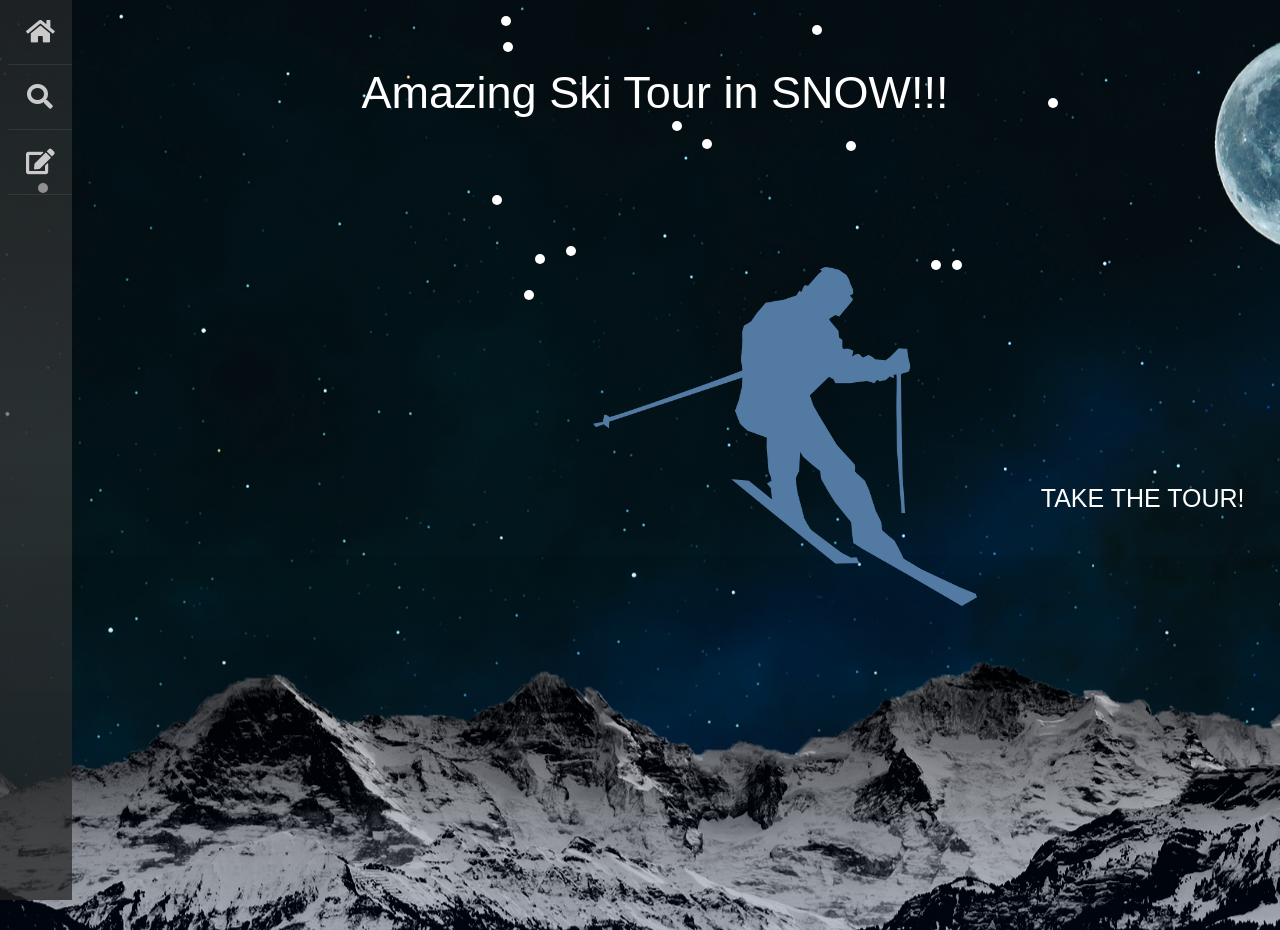
<file: Snow_array-js/index.html>
<!--
    HW1*: IPROVIZE !!!
    1. finish navbar - horizontal + brand
    2. reviews -> carousel -> reviews
    3. apply - packages / form
    --->



<!DOCTYPE html>
<html lang="en">
<head>
    <meta charset="UTF-8">
    <meta name="viewport" content="width=device-width, initial-scale=1.0">
    <title>Winter SCSS and Parallax</title>
    <link rel="stylesheet" href="https://cdnjs.cloudflare.com/ajax/libs/font-awesome/5.15.2/css/all.min.css" />
    <link rel="stylesheet" href="https://cdnjs.cloudflare.com/ajax/libs/OwlCarousel2/2.3.4/assets/owl.theme.default.min.css">
    <link rel="stylesheet" href="https://cdnjs.cloudflare.com/ajax/libs/OwlCarousel2/2.3.4/assets/owl.carousel.min.css">
    <link rel="stylesheet" href="https://cdnjs.cloudflare.com/ajax/libs/twitter-bootstrap/4.6.0/css/bootstrap.min.css">
    <link rel="stylesheet" href="snow.css">
    <link rel="stylesheet" href="parallax.css">
    <link rel="stylesheet" href="style.css">
    <link rel="stylesheet" href="sections.css">
    <link rel="stylesheet" href="flake.css">
</head>

<body>

   
    <div id="nav" class="nav">
        <div class="icon">
            <ul>
                <li>
                    <a title="Home" href="#presentation"><i class="fa fa-home "></i></a>
                </li>
                <li>
                    <a href=""><i class="fa fa-search "></i></a>
                </li>
                <li>
                    <a href=""><i class="fa fa-edit "></i></a>
                </li>
            </ul>
            </div>
            <div class="text">
                <ul>
                    <li>
                        <a title="Home" href="#presentation">White Snow TOUR!!</a>
                    </li>
                    <li>
                        <a href="#reviews" >Who Went?</a>
                    </li>
                    <li>
                        <a href="#apply" >Take the Tour!!!</a>
                    </li>
                </ul>
            </div>
            <div class="info">
                <div class="logo"><p><i class="fas fa-skiing"></i>LOGO</p></div>
                <div class="name">SKI TOUR</div>
            </div>
        </div>
    </div>
    <div class="parallax-container">
    <section id="presentation" class="section">
       <h1>Amazing Ski Tour in SNOW!!!</h1>
       <img src="img/skiing.png" alt="">
        <a href="#apply">TAKE THE TOUR!</a>
    </section>
    <section id="reviews" class="section">
        <h1>reviws</h1>
        <div class="container">
            <div id="slider" class="owl-carousel">
                <div class="content-area">
                    <div class="content">
                        <div class="img-area"><img src="img/avatar.png" alt="avatar"></div>
                        <h2>Someone Else</h2>
                        <p>Lorem ipsum dolor sit amet consectetur, adipisicing elit. Facilis, voluptatem!</p>
                        <p class="socials">
                            <i class="fab fa-facebook-f"></i>
                            <i class="fab fa-twitter"></i>
                            <i class="fab fa-instagram"></i>
                        </p>
                    </div>
                </div>
            </div>
        </div>
        <div class="container-carousel">
            <div id="slider" class="owl-carousel">
                <div class="content-slider">
                    <div class="content">
                        <div class="img-area"><img src="img/avatar.png" alt="avatar"></div>
                        <h2>Someone Else</h2>
                        <p>Lorem ipsum dolor sit amet consectetur, adipisicing elit. Facilis, voluptatem!</p>
                        <p class="socials">
                            <i class="fab fa-facebook-f"></i>
                            <i class="fab fa-twitter"></i>
                            <i class="fab fa-instagram"></i>
                        </p>
                    </div>
                </div>
            </div>
        </div>
        <div class="container-carousel">
            <div id="slider" class="owl-carousel">
                <div class="content-slider">
                    <div class="content">
                        <div class="img-area"><img src="img/avatar.png" alt="avatar"></div>
                        <h2>Someone Else</h2>
                        <p>Lorem ipsum dolor sit amet consectetur, adipisicing elit. Facilis, voluptatem!</p>
                        <p class="social">
                            <i class="fab fa-facebook-f"></i>
                            <i class="fab fa-twitter"></i>
                            <i class="fab fa-instagram"></i>
                        </p>
                    </div>
                <div>
            </div>
        </div>
        <div class="container-carousel">
            <div id="slider" class="owl-carousel">
                <div class="content-slider">
                    <div class="content">
                        <div class="img-area"><img src="img/avatar.png" alt="avatar"></div>
                        <h2>Someone Else</h2>
                        <p>Lorem ipsum dolor sit amet consectetur, adipisicing elit. Facilis, voluptatem!</p>
                        <p class="socials">
                            <i class="fab fa-facebook-f"></i>
                            <i class="fab fa-twitter"></i>
                            <i class="fab fa-instagram"></i>
                        </p>
                    </div>
                </div>
            </div>
        </div>
    </section>
    <section id="apply" class="section">
        <form action="page-thankyou.html" target="_blank">
            <h1>Apply</h1>
            <fieldset>
                <label for="name"><i class="fas fa-key"></i> Rooms</label>
                <input type="number" name="bday" id="number" placeholder="1 room" class="form-control" min="1" max="31" required>
                <label for="name"><i class="fas fa-user"></i> Adults</label>
                <input type="number" name="byear" id="byear" placeholder="2 aduls" class="form-control" min="1" max="31" required>
                <label for="name"><i class="fas fa-user"> </i>Children 1-11 yrs</label>
                <input type="number" name="byear" id="byear" placeholder="0 children" class="form-control" min="1" max="31" required>
            </fieldset>
            <button type="submit">GO</button>
        </form>
    </section>
    <div id="snowContainer" onclick="clickStop()">
        <canvas id="canvas"></canvas>
            </div>
    <!--<div class="flake-layer">
        <div class="flake"></div>
        <div class="flake"></div>
        <div class="flake"></div>
        <div class="flake"></div>
        <div class="flake"></div>
        <div class="flake"></div>
        <div class="flake"></div>
        <div class="flake"></div>
        <div class="flake"></div>
        <div class="flake"></div>
        <div class="flake"></div>
        <div class="flake"></div>
        <div class="flake"></div>
        <div class="flake"></div>
        <div class="flake"></div>
        <div class="flake"></div>
        <div class="flake"></div>
        <div class="flake"></div>
        <div class="flake"></div>
        <div class="flake"></div>
        <div class="flake"></div>
        <div class="flake"></div>
        <div class="flake"></div>
        <div class="flake"></div>
        <div class="flake"></div>
        <div class="flake"></div>
        <div class="flake"></div>
        <div class="flake"></div>
        <div class="flake"></div>
        <div class="flake"></div>
        <div class="flake"></div>
        <div class="flake"></div>
        <div class="flake"></div>
        <div class="flake"></div>
        <div class="flake"></div>
        <div class="flake"></div>
        <div class="flake"></div>
        <div class="flake"></div>
        <div class="flake"></div>
        <div class="flake"></div>
        <div class="flake"></div>
        <div class="flake"></div>
        <div class="flake"></div>
        <div class="flake"></div>
        <div class="flake"></div>
        <div class="flake"></div>
        <div class="flake"></div>
        <div class="flake"></div>
        <div class="flake"></div>
        <div class="flake"></div>
        <div class="flake"></div>
        <div class="flake"></div>
        <div class="flake"></div>
        <div class="flake"></div>
        <div class="flake"></div>
        <div class="flake"></div>
        <div class="flake"></div>
        <div class="flake"></div>
        <div class="flake"></div>
        <div class="flake"></div>
        <div class="flake"></div>
        <div class="flake"></div>
        <div class="flake"></div>
        <div class="flake"></div>
        <div class="flake"></div>
        <div class="flake"></div>
        <div class="flake"></div>
        <div class="flake"></div>
        <div class="flake"></div>
        <div class="flake"></div>
        <div class="flake"></div>
        <div class="flake"></div>
        <div class="flake"></div>
        <div class="flake"></div>
        <div class="flake"></div>
        <div class="flake"></div>
        <div class="flake"></div>
        <div class="flake"></div>
        <div class="flake"></div>
        <div class="flake"></div>
        <div class="flake"></div>
        <div class="flake"></div>
        <div class="flake"></div>
        <div class="flake"></div>
        <div class="flake"></div>
        <div class="flake"></div>
        <div class="flake"></div>
        <div class="flake"></div>
        <div class="flake"></div>
        <div class="flake"></div>
        <div class="flake"></div>
        <div class="flake"></div>
        <div class="flake"></div>
        <div class="flake"></div>
        <div class="flake"></div>
        <div class="flake"></div>
        <div class="flake"></div>
        <div class="flake"></div>
        <div class="flake"></div>
        <div class="flake"></div>
    </div>-->
        <div class="layer layer-1"></div>
        <div class="layer layer-2 road-trip"></div>
        <div class="layer layer-3  moon"></div>
        <div class="layer layer-4 mountain-bg"></div>
        <div class="layer layer-5 bg-sky"></div>
    </div>
    <script src="https://cdnjs.cloudflare.com/ajax/libs/jquery/3.5.1/jquery.min.js"></script>
    <script src="https://cdnjs.cloudflare.com/ajax/libs/OwlCarousel2/2.3.4/owl.carousel.min.js"></script>
    <script src="https://cdnjs.cloudflare.com/ajax/libs/OwlCarousel2/2.3.4/owl.carousel.js"></script>
    <script src="flake.js"></script>
    <script>
        $('#slider').owlCarousel({
            loop:true,
            margin:15,
            nav:false,
            autoplay:true,
            responsive:{
                0:{
                    items:1
                },
                600:{
                    items:2
                },
                1000:{
                    items:3
                }
            }
        })
    </script>
</body>
</html>
</file>
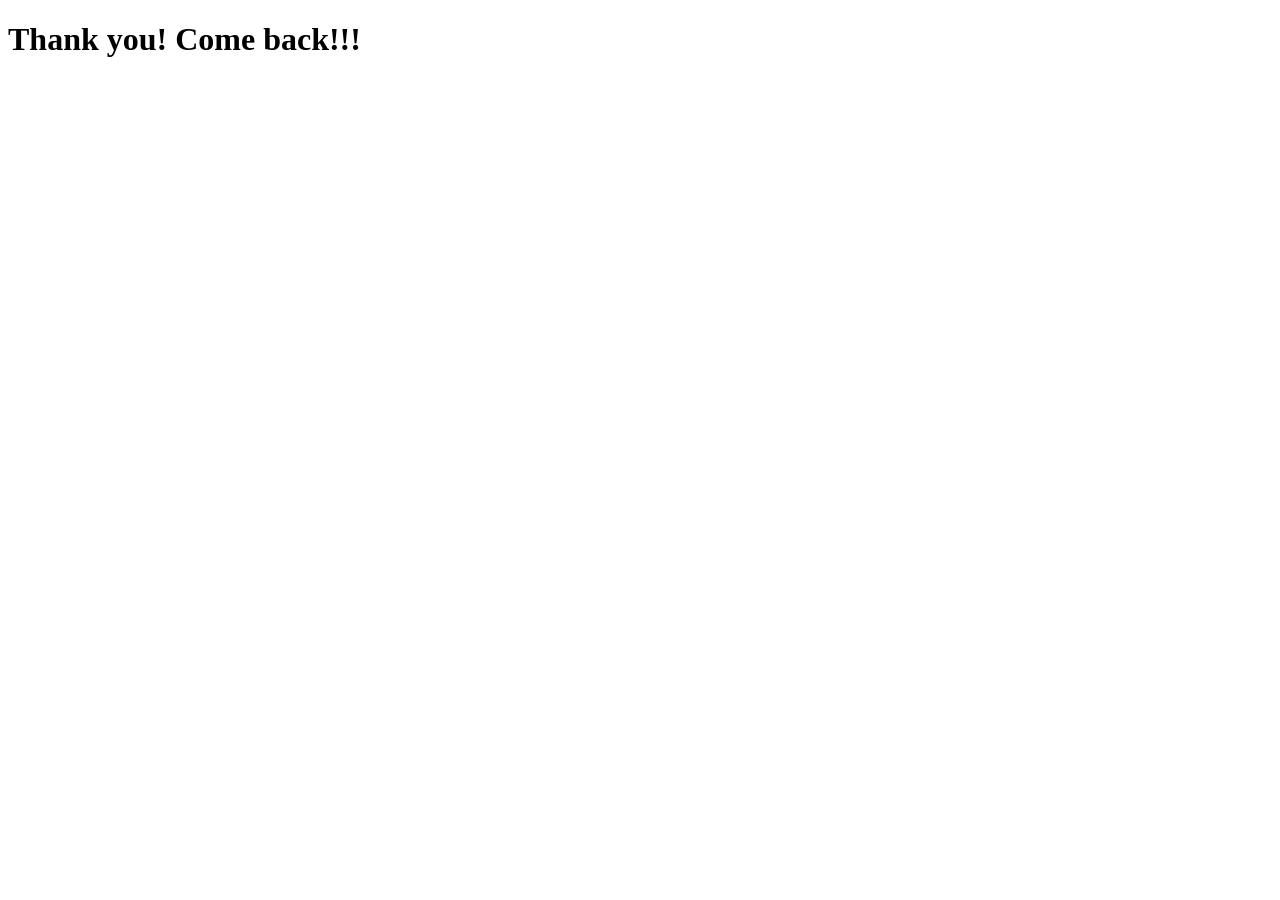
<file: Snow_array-js/page-thankyou.html>
<!DOCTYPE html>
<html lang="en">
<head>
    <meta charset="UTF-8">
    <meta name="viewport" content="width=device-width, initial-scale=1.0">
    <title> Thank you for your registration</title>
</head>
<body>
    <h1>Thank you! Come back!!!</h1>
</body>
</html>
</file>
<file: Snow_array-js/snow.css>
body {
  background-color: #457;
}

.flake-layer {
  position: fixed;
  top: 0;
  right: 0;
  bottom: 0;
  left: 0;
  width: 100%;
  height: 100vh;
}

.flake-layer .flake {
  border-radius: 5px;
  position: absolute;
  top: -10px;
  left: 52%;
  -webkit-animation: fall 20s linear infinite;
          animation: fall 20s linear infinite;
}

@-webkit-keyframes fall {
  from {
    top: -10px;
  }
  to {
    top: 100%;
  }
}

@keyframes fall {
  from {
    top: -10px;
  }
  to {
    top: 100%;
  }
}

@media (min-width: 1001px) {
  .flake-layer .flake:nth-child(1) {
    left: 61%;
    -webkit-animation-delay: 13.77682s;
            animation-delay: 13.77682s;
    -webkit-animation-duration: 28.99919s;
            animation-duration: 28.99919s;
    width: 3.44837px;
    height: 3.44837px;
    background-color: white;
  }
  .flake-layer .flake:nth-child(2) {
    left: 96%;
    -webkit-animation-delay: 7.301s;
            animation-delay: 7.301s;
    -webkit-animation-duration: 21.4121s;
            animation-duration: 21.4121s;
    width: 4.67026px;
    height: 4.67026px;
    background-color: white;
  }
  .flake-layer .flake:nth-child(3) {
    left: 26%;
    -webkit-animation-delay: 3.46557s;
            animation-delay: 3.46557s;
    -webkit-animation-duration: 24.73724s;
            animation-duration: 24.73724s;
    width: 4.04249px;
    height: 4.04249px;
    background-color: white;
  }
  .flake-layer .flake:nth-child(4) {
    left: 15%;
    -webkit-animation-delay: 1.72307s;
            animation-delay: 1.72307s;
    -webkit-animation-duration: 14.61115s;
            animation-duration: 14.61115s;
    width: 6.84409px;
    height: 6.84409px;
    background-color: white;
  }
  .flake-layer .flake:nth-child(5) {
    left: 48%;
    -webkit-animation-delay: 13.52885s;
            animation-delay: 13.52885s;
    -webkit-animation-duration: 18.1787s;
            animation-duration: 18.1787s;
    width: 5.50094px;
    height: 5.50094px;
    background-color: white;
  }
  .flake-layer .flake:nth-child(6) {
    left: 49%;
    -webkit-animation-delay: 19.23424s;
            animation-delay: 19.23424s;
    -webkit-animation-duration: 25.61604s;
            animation-duration: 25.61604s;
    width: 3.9038px;
    height: 3.9038px;
    background-color: white;
  }
  .flake-layer .flake:nth-child(7) {
    left: 24%;
    -webkit-animation-delay: 11.9427s;
            animation-delay: 11.9427s;
    -webkit-animation-duration: 21.93156s;
            animation-duration: 21.93156s;
    width: 4.55964px;
    height: 4.55964px;
    background-color: white;
  }
  .flake-layer .flake:nth-child(8) {
    left: 86%;
    -webkit-animation-delay: 15.81357s;
            animation-delay: 15.81357s;
    -webkit-animation-duration: 14.98868s;
            animation-duration: 14.98868s;
    width: 6.6717px;
    height: 6.6717px;
    background-color: white;
  }
  .flake-layer .flake:nth-child(9) {
    left: 56%;
    -webkit-animation-delay: 1.29435s;
            animation-delay: 1.29435s;
    -webkit-animation-duration: 23.27535s;
            animation-duration: 23.27535s;
    width: 4.29639px;
    height: 4.29639px;
    background-color: white;
  }
  .flake-layer .flake:nth-child(10) {
    left: 64%;
    -webkit-animation-delay: 17.28449s;
            animation-delay: 17.28449s;
    -webkit-animation-duration: 32.82342s;
            animation-duration: 32.82342s;
    width: 3.04661px;
    height: 3.04661px;
    background-color: white;
  }
  .flake-layer .flake:nth-child(11) {
    left: 19%;
    -webkit-animation-delay: 13.42158s;
            animation-delay: 13.42158s;
    -webkit-animation-duration: 22.27343s;
            animation-duration: 22.27343s;
    width: 4.48965px;
    height: 4.48965px;
    background-color: white;
  }
  .flake-layer .flake:nth-child(12) {
    left: 2%;
    -webkit-animation-delay: 4.91105s;
            animation-delay: 4.91105s;
    -webkit-animation-duration: 14.33553s;
            animation-duration: 14.33553s;
    width: 6.97567px;
    height: 6.97567px;
    background-color: white;
  }
  .flake-layer .flake:nth-child(13) {
    left: 56%;
    -webkit-animation-delay: 16.1635s;
            animation-delay: 16.1635s;
    -webkit-animation-duration: 22.21945s;
            animation-duration: 22.21945s;
    width: 4.50056px;
    height: 4.50056px;
    background-color: white;
  }
  .flake-layer .flake:nth-child(14) {
    left: 66%;
    -webkit-animation-delay: 7.96656s;
            animation-delay: 7.96656s;
    -webkit-animation-duration: 27.12652s;
            animation-duration: 27.12652s;
    width: 3.68643px;
    height: 3.68643px;
    background-color: white;
  }
  .flake-layer .flake:nth-child(15) {
    left: 4%;
    -webkit-animation-delay: 2.14978s;
            animation-delay: 2.14978s;
    -webkit-animation-duration: 14.38944s;
            animation-duration: 14.38944s;
    width: 6.94954px;
    height: 6.94954px;
    background-color: white;
  }
  .flake-layer .flake:nth-child(16) {
    left: 65%;
    -webkit-animation-delay: 8.81434s;
            animation-delay: 8.81434s;
    -webkit-animation-duration: 22.07998s;
            animation-duration: 22.07998s;
    width: 4.52899px;
    height: 4.52899px;
    background-color: white;
  }
  .flake-layer .flake:nth-child(17) {
    left: 87%;
    -webkit-animation-delay: 4.00538s;
            animation-delay: 4.00538s;
    -webkit-animation-duration: 14.05729s;
            animation-duration: 14.05729s;
    width: 7.11374px;
    height: 7.11374px;
    background-color: white;
  }
  .flake-layer .flake:nth-child(18) {
    left: 78%;
    -webkit-animation-delay: 14.06278s;
            animation-delay: 14.06278s;
    -webkit-animation-duration: 15.96388s;
            animation-duration: 15.96388s;
    width: 6.26414px;
    height: 6.26414px;
    background-color: white;
  }
  .flake-layer .flake:nth-child(19) {
    left: 12%;
    -webkit-animation-delay: 19.98967s;
            animation-delay: 19.98967s;
    -webkit-animation-duration: 23.11052s;
            animation-duration: 23.11052s;
    width: 4.32703px;
    height: 4.32703px;
    background-color: white;
  }
  .flake-layer .flake:nth-child(20) {
    left: 9%;
    -webkit-animation-delay: 12.49333s;
            animation-delay: 12.49333s;
    -webkit-animation-duration: 15.05019s;
            animation-duration: 15.05019s;
    width: 6.64444px;
    height: 6.64444px;
    background-color: white;
  }
  .flake-layer .flake:nth-child(21) {
    left: 69%;
    -webkit-animation-delay: 18.71908s;
            animation-delay: 18.71908s;
    -webkit-animation-duration: 19.59154s;
            animation-duration: 19.59154s;
    width: 5.10425px;
    height: 5.10425px;
    background-color: white;
  }
  .flake-layer .flake:nth-child(22) {
    left: 22%;
    -webkit-animation-delay: 15.05747s;
            animation-delay: 15.05747s;
    -webkit-animation-duration: 13.96182s;
            animation-duration: 13.96182s;
    width: 7.16239px;
    height: 7.16239px;
    background-color: white;
  }
  .flake-layer .flake:nth-child(23) {
    left: 2%;
    -webkit-animation-delay: 0.62771s;
            animation-delay: 0.62771s;
    -webkit-animation-duration: 28.85198s;
            animation-duration: 28.85198s;
    width: 3.46597px;
    height: 3.46597px;
    background-color: white;
  }
  .flake-layer .flake:nth-child(24) {
    left: 82%;
    -webkit-animation-delay: 8.51779s;
            animation-delay: 8.51779s;
    -webkit-animation-duration: 38.2663s;
            animation-duration: 38.2663s;
    width: 2.61327px;
    height: 2.61327px;
    background-color: white;
  }
  .flake-layer .flake:nth-child(25) {
    left: 42%;
    -webkit-animation-delay: 13.5816s;
            animation-delay: 13.5816s;
    -webkit-animation-duration: 20.25123s;
            animation-duration: 20.25123s;
    width: 4.93797px;
    height: 4.93797px;
    background-color: white;
  }
  .flake-layer .flake:nth-child(26) {
    left: 34%;
    -webkit-animation-delay: 16.42611s;
            animation-delay: 16.42611s;
    -webkit-animation-duration: 14.49334s;
            animation-duration: 14.49334s;
    width: 6.89972px;
    height: 6.89972px;
    background-color: white;
  }
  .flake-layer .flake:nth-child(27) {
    left: 89%;
    -webkit-animation-delay: 0.50451s;
            animation-delay: 0.50451s;
    -webkit-animation-duration: 21.61109s;
            animation-duration: 21.61109s;
    width: 4.62725px;
    height: 4.62725px;
    background-color: white;
  }
  .flake-layer .flake:nth-child(28) {
    left: 74%;
    -webkit-animation-delay: 0.07512s;
            animation-delay: 0.07512s;
    -webkit-animation-duration: 26.83262s;
            animation-duration: 26.83262s;
    width: 3.72681px;
    height: 3.72681px;
    background-color: white;
  }
  .flake-layer .flake:nth-child(29) {
    left: 49%;
    -webkit-animation-delay: 11.3838s;
            animation-delay: 11.3838s;
    -webkit-animation-duration: 38.23539s;
            animation-duration: 38.23539s;
    width: 2.61538px;
    height: 2.61538px;
    background-color: white;
  }
  .flake-layer .flake:nth-child(30) {
    left: 95%;
    -webkit-animation-delay: 0.25176s;
            animation-delay: 0.25176s;
    -webkit-animation-duration: 16.33579s;
            animation-duration: 16.33579s;
    width: 6.12153px;
    height: 6.12153px;
    background-color: white;
  }
  .flake-layer .flake:nth-child(31) {
    left: 19%;
    -webkit-animation-delay: 1.93527s;
            animation-delay: 1.93527s;
    -webkit-animation-duration: 26.26334s;
            animation-duration: 26.26334s;
    width: 3.80759px;
    height: 3.80759px;
    background-color: white;
  }
  .flake-layer .flake:nth-child(32) {
    left: 33%;
    -webkit-animation-delay: 17.27969s;
            animation-delay: 17.27969s;
    -webkit-animation-duration: 34.9226s;
            animation-duration: 34.9226s;
    width: 2.86348px;
    height: 2.86348px;
    background-color: white;
  }
  .flake-layer .flake:nth-child(33) {
    left: 58%;
    -webkit-animation-delay: 9.65286s;
            animation-delay: 9.65286s;
    -webkit-animation-duration: 31.92192s;
            animation-duration: 31.92192s;
    width: 3.13264px;
    height: 3.13264px;
    background-color: white;
  }
  .flake-layer .flake:nth-child(34) {
    left: 71%;
    -webkit-animation-delay: 11.2626s;
            animation-delay: 11.2626s;
    -webkit-animation-duration: 15.87253s;
            animation-duration: 15.87253s;
    width: 6.30019px;
    height: 6.30019px;
    background-color: white;
  }
  .flake-layer .flake:nth-child(35) {
    left: 49%;
    -webkit-animation-delay: 17.70092s;
            animation-delay: 17.70092s;
    -webkit-animation-duration: 21.48412s;
            animation-duration: 21.48412s;
    width: 4.6546px;
    height: 4.6546px;
    background-color: white;
  }
  .flake-layer .flake:nth-child(36) {
    left: 23%;
    -webkit-animation-delay: 19.27139s;
            animation-delay: 19.27139s;
    -webkit-animation-duration: 14.46419s;
            animation-duration: 14.46419s;
    width: 6.91363px;
    height: 6.91363px;
    background-color: white;
  }
  .flake-layer .flake:nth-child(37) {
    left: 28%;
    -webkit-animation-delay: 17.54927s;
            animation-delay: 17.54927s;
    -webkit-animation-duration: 23.35271s;
            animation-duration: 23.35271s;
    width: 4.28216px;
    height: 4.28216px;
    background-color: white;
  }
  .flake-layer .flake:nth-child(38) {
    left: 55%;
    -webkit-animation-delay: 8.42942s;
            animation-delay: 8.42942s;
    -webkit-animation-duration: 14.6385s;
            animation-duration: 14.6385s;
    width: 6.8313px;
    height: 6.8313px;
    background-color: white;
  }
  .flake-layer .flake:nth-child(39) {
    left: 98%;
    -webkit-animation-delay: 4.00892s;
            animation-delay: 4.00892s;
    -webkit-animation-duration: 19.13696s;
            animation-duration: 19.13696s;
    width: 5.22549px;
    height: 5.22549px;
    background-color: white;
  }
  .flake-layer .flake:nth-child(40) {
    left: 63%;
    -webkit-animation-delay: 3.28214s;
            animation-delay: 3.28214s;
    -webkit-animation-duration: 16.82569s;
            animation-duration: 16.82569s;
    width: 5.94329px;
    height: 5.94329px;
    background-color: white;
  }
  .flake-layer .flake:nth-child(41) {
    left: 75%;
    -webkit-animation-delay: 1.59732s;
            animation-delay: 1.59732s;
    -webkit-animation-duration: 16.9713s;
            animation-duration: 16.9713s;
    width: 5.8923px;
    height: 5.8923px;
    background-color: white;
  }
  .flake-layer .flake:nth-child(42) {
    left: 97%;
    -webkit-animation-delay: 7.07805s;
            animation-delay: 7.07805s;
    -webkit-animation-duration: 13.74384s;
            animation-duration: 13.74384s;
    width: 7.27599px;
    height: 7.27599px;
    background-color: white;
  }
  .flake-layer .flake:nth-child(43) {
    left: 27%;
    -webkit-animation-delay: 1.62078s;
            animation-delay: 1.62078s;
    -webkit-animation-duration: 27.8338s;
            animation-duration: 27.8338s;
    width: 3.59275px;
    height: 3.59275px;
    background-color: white;
  }
  .flake-layer .flake:nth-child(44) {
    left: 39%;
    -webkit-animation-delay: 7.53517s;
            animation-delay: 7.53517s;
    -webkit-animation-duration: 15.51606s;
            animation-duration: 15.51606s;
    width: 6.44494px;
    height: 6.44494px;
    background-color: white;
  }
  .flake-layer .flake:nth-child(45) {
    left: 77%;
    -webkit-animation-delay: 17.17373s;
            animation-delay: 17.17373s;
    -webkit-animation-duration: 30.82103s;
            animation-duration: 30.82103s;
    width: 3.24454px;
    height: 3.24454px;
    background-color: white;
  }
  .flake-layer .flake:nth-child(46) {
    left: 21%;
    -webkit-animation-delay: 1.39821s;
            animation-delay: 1.39821s;
    -webkit-animation-duration: 23.09589s;
            animation-duration: 23.09589s;
    width: 4.32977px;
    height: 4.32977px;
    background-color: white;
  }
  .flake-layer .flake:nth-child(47) {
    left: 82%;
    -webkit-animation-delay: 5.6402s;
            animation-delay: 5.6402s;
    -webkit-animation-duration: 14.25258s;
            animation-duration: 14.25258s;
    width: 7.01627px;
    height: 7.01627px;
    background-color: white;
  }
  .flake-layer .flake:nth-child(48) {
    left: 1%;
    -webkit-animation-delay: 15.4103s;
            animation-delay: 15.4103s;
    -webkit-animation-duration: 15.75789s;
            animation-duration: 15.75789s;
    width: 6.34603px;
    height: 6.34603px;
    background-color: white;
  }
  .flake-layer .flake:nth-child(49) {
    left: 65%;
    -webkit-animation-delay: 12.43086s;
            animation-delay: 12.43086s;
    -webkit-animation-duration: 22.00107s;
            animation-duration: 22.00107s;
    width: 4.54523px;
    height: 4.54523px;
    background-color: white;
  }
  .flake-layer .flake:nth-child(50) {
    left: 55%;
    -webkit-animation-delay: 7.59868s;
            animation-delay: 7.59868s;
    -webkit-animation-duration: 22.37733s;
            animation-duration: 22.37733s;
    width: 4.46881px;
    height: 4.46881px;
    background-color: white;
  }
  .flake-layer .flake:nth-child(51) {
    left: 56%;
    -webkit-animation-delay: 19.15332s;
            animation-delay: 19.15332s;
    -webkit-animation-duration: 18.14559s;
            animation-duration: 18.14559s;
    width: 5.51098px;
    height: 5.51098px;
    background-color: white;
  }
  .flake-layer .flake:nth-child(52) {
    left: 19%;
    -webkit-animation-delay: 13.00812s;
            animation-delay: 13.00812s;
    -webkit-animation-duration: 20.54091s;
            animation-duration: 20.54091s;
    width: 4.86833px;
    height: 4.86833px;
    background-color: white;
  }
  .flake-layer .flake:nth-child(53) {
    left: 52%;
    -webkit-animation-delay: 17.46099s;
            animation-delay: 17.46099s;
    -webkit-animation-duration: 17.06499s;
            animation-duration: 17.06499s;
    width: 5.85995px;
    height: 5.85995px;
    background-color: white;
  }
  .flake-layer .flake:nth-child(54) {
    left: 37%;
    -webkit-animation-delay: 14.05813s;
            animation-delay: 14.05813s;
    -webkit-animation-duration: 22.99668s;
            animation-duration: 22.99668s;
    width: 4.34845px;
    height: 4.34845px;
    background-color: white;
  }
  .flake-layer .flake:nth-child(55) {
    left: 66%;
    -webkit-animation-delay: 2.24339s;
            animation-delay: 2.24339s;
    -webkit-animation-duration: 18.93799s;
            animation-duration: 18.93799s;
    width: 5.28039px;
    height: 5.28039px;
    background-color: white;
  }
  .flake-layer .flake:nth-child(56) {
    left: 75%;
    -webkit-animation-delay: 9.18674s;
            animation-delay: 9.18674s;
    -webkit-animation-duration: 14.03503s;
            animation-duration: 14.03503s;
    width: 7.12503px;
    height: 7.12503px;
    background-color: white;
  }
  .flake-layer .flake:nth-child(57) {
    left: 61%;
    -webkit-animation-delay: 6.51644s;
            animation-delay: 6.51644s;
    -webkit-animation-duration: 25.9062s;
            animation-duration: 25.9062s;
    width: 3.86008px;
    height: 3.86008px;
    background-color: white;
  }
  .flake-layer .flake:nth-child(58) {
    left: 37%;
    -webkit-animation-delay: 7.53428s;
            animation-delay: 7.53428s;
    -webkit-animation-duration: 34.3223s;
            animation-duration: 34.3223s;
    width: 2.91356px;
    height: 2.91356px;
    background-color: white;
  }
  .flake-layer .flake:nth-child(59) {
    left: 62%;
    -webkit-animation-delay: 18.10421s;
            animation-delay: 18.10421s;
    -webkit-animation-duration: 21.07047s;
            animation-duration: 21.07047s;
    width: 4.74598px;
    height: 4.74598px;
    background-color: white;
  }
  .flake-layer .flake:nth-child(60) {
    left: 92%;
    -webkit-animation-delay: 1.85364s;
            animation-delay: 1.85364s;
    -webkit-animation-duration: 14.2674s;
            animation-duration: 14.2674s;
    width: 7.00899px;
    height: 7.00899px;
    background-color: white;
  }
  .flake-layer .flake:nth-child(61) {
    left: 48%;
    -webkit-animation-delay: 10.97905s;
            animation-delay: 10.97905s;
    -webkit-animation-duration: 31.73964s;
            animation-duration: 31.73964s;
    width: 3.15063px;
    height: 3.15063px;
    background-color: white;
  }
  .flake-layer .flake:nth-child(62) {
    left: 99%;
    -webkit-animation-delay: 11.24975s;
            animation-delay: 11.24975s;
    -webkit-animation-duration: 14.62025s;
            animation-duration: 14.62025s;
    width: 6.83983px;
    height: 6.83983px;
    background-color: white;
  }
  .flake-layer .flake:nth-child(63) {
    left: 79%;
    -webkit-animation-delay: 13.75851s;
            animation-delay: 13.75851s;
    -webkit-animation-duration: 17.38574s;
            animation-duration: 17.38574s;
    width: 5.75184px;
    height: 5.75184px;
    background-color: white;
  }
  .flake-layer .flake:nth-child(64) {
    left: 29%;
    -webkit-animation-delay: 1.19321s;
            animation-delay: 1.19321s;
    -webkit-animation-duration: 25.90435s;
            animation-duration: 25.90435s;
    width: 3.86036px;
    height: 3.86036px;
    background-color: white;
  }
  .flake-layer .flake:nth-child(65) {
    left: 63%;
    -webkit-animation-delay: 14.01383s;
            animation-delay: 14.01383s;
    -webkit-animation-duration: 14.96785s;
            animation-duration: 14.96785s;
    width: 6.68098px;
    height: 6.68098px;
    background-color: white;
  }
  .flake-layer .flake:nth-child(66) {
    left: 27%;
    -webkit-animation-delay: 3.34058s;
            animation-delay: 3.34058s;
    -webkit-animation-duration: 18.01574s;
            animation-duration: 18.01574s;
    width: 5.5507px;
    height: 5.5507px;
    background-color: white;
  }
  .flake-layer .flake:nth-child(67) {
    left: 26%;
    -webkit-animation-delay: 13.38272s;
            animation-delay: 13.38272s;
    -webkit-animation-duration: 14.02703s;
            animation-duration: 14.02703s;
    width: 7.12909px;
    height: 7.12909px;
    background-color: white;
  }
  .flake-layer .flake:nth-child(68) {
    left: 29%;
    -webkit-animation-delay: 3.91218s;
            animation-delay: 3.91218s;
    -webkit-animation-duration: 16.40136s;
            animation-duration: 16.40136s;
    width: 6.09706px;
    height: 6.09706px;
    background-color: white;
  }
  .flake-layer .flake:nth-child(69) {
    left: 1%;
    -webkit-animation-delay: 2.68619s;
            animation-delay: 2.68619s;
    -webkit-animation-duration: 21.2865s;
            animation-duration: 21.2865s;
    width: 4.69781px;
    height: 4.69781px;
    background-color: white;
  }
  .flake-layer .flake:nth-child(70) {
    left: 8%;
    -webkit-animation-delay: 8.5987s;
            animation-delay: 8.5987s;
    -webkit-animation-duration: 33.66645s;
            animation-duration: 33.66645s;
    width: 2.97032px;
    height: 2.97032px;
    background-color: white;
  }
  .flake-layer .flake:nth-child(71) {
    left: 97%;
    -webkit-animation-delay: 0.76853s;
            animation-delay: 0.76853s;
    -webkit-animation-duration: 17.19807s;
            animation-duration: 17.19807s;
    width: 5.81461px;
    height: 5.81461px;
    background-color: white;
  }
  .flake-layer .flake:nth-child(72) {
    left: 53%;
    -webkit-animation-delay: 16.61255s;
            animation-delay: 16.61255s;
    -webkit-animation-duration: 19.12393s;
            animation-duration: 19.12393s;
    width: 5.22905px;
    height: 5.22905px;
    background-color: white;
  }
  .flake-layer .flake:nth-child(73) {
    left: 33%;
    -webkit-animation-delay: 4.73419s;
            animation-delay: 4.73419s;
    -webkit-animation-duration: 25.22047s;
            animation-duration: 25.22047s;
    width: 3.96503px;
    height: 3.96503px;
    background-color: white;
  }
  .flake-layer .flake:nth-child(74) {
    left: 3%;
    -webkit-animation-delay: 7.0958s;
            animation-delay: 7.0958s;
    -webkit-animation-duration: 28.00937s;
            animation-duration: 28.00937s;
    width: 3.57023px;
    height: 3.57023px;
    background-color: white;
  }
  .flake-layer .flake:nth-child(75) {
    left: 81%;
    -webkit-animation-delay: 14.01558s;
            animation-delay: 14.01558s;
    -webkit-animation-duration: 13.55781s;
            animation-duration: 13.55781s;
    width: 7.37582px;
    height: 7.37582px;
    background-color: white;
  }
  .flake-layer .flake:nth-child(76) {
    left: 29%;
    -webkit-animation-delay: 0.98939s;
            animation-delay: 0.98939s;
    -webkit-animation-duration: 25.29252s;
            animation-duration: 25.29252s;
    width: 3.95374px;
    height: 3.95374px;
    background-color: white;
  }
  .flake-layer .flake:nth-child(77) {
    left: 30%;
    -webkit-animation-delay: 5.17199s;
            animation-delay: 5.17199s;
    -webkit-animation-duration: 18.22839s;
            animation-duration: 18.22839s;
    width: 5.48595px;
    height: 5.48595px;
    background-color: white;
  }
  .flake-layer .flake:nth-child(78) {
    left: 71%;
    -webkit-animation-delay: 17.02703s;
            animation-delay: 17.02703s;
    -webkit-animation-duration: 25.36721s;
            animation-duration: 25.36721s;
    width: 3.9421px;
    height: 3.9421px;
    background-color: white;
  }
  .flake-layer .flake:nth-child(79) {
    left: 75%;
    -webkit-animation-delay: 9.72s;
            animation-delay: 9.72s;
    -webkit-animation-duration: 24.24403s;
            animation-duration: 24.24403s;
    width: 4.12473px;
    height: 4.12473px;
    background-color: white;
  }
  .flake-layer .flake:nth-child(80) {
    left: 30%;
    -webkit-animation-delay: 7.2841s;
            animation-delay: 7.2841s;
    -webkit-animation-duration: 16.48538s;
            animation-duration: 16.48538s;
    width: 6.06598px;
    height: 6.06598px;
    background-color: white;
  }
  .flake-layer .flake:nth-child(81) {
    left: 38%;
    -webkit-animation-delay: 19.57243s;
            animation-delay: 19.57243s;
    -webkit-animation-duration: 14.36365s;
            animation-duration: 14.36365s;
    width: 6.96202px;
    height: 6.96202px;
    background-color: white;
  }
  .flake-layer .flake:nth-child(82) {
    left: 73%;
    -webkit-animation-delay: 13.07342s;
            animation-delay: 13.07342s;
    -webkit-animation-duration: 16.40881s;
            animation-duration: 16.40881s;
    width: 6.09429px;
    height: 6.09429px;
    background-color: white;
  }
  .flake-layer .flake:nth-child(83) {
    left: 67%;
    -webkit-animation-delay: 0.34476s;
            animation-delay: 0.34476s;
    -webkit-animation-duration: 22.41751s;
            animation-duration: 22.41751s;
    width: 4.4608px;
    height: 4.4608px;
    background-color: white;
  }
  .flake-layer .flake:nth-child(84) {
    left: 74%;
    -webkit-animation-delay: 13.13576s;
            animation-delay: 13.13576s;
    -webkit-animation-duration: 33.8344s;
            animation-duration: 33.8344s;
    width: 2.95557px;
    height: 2.95557px;
    background-color: white;
  }
  .flake-layer .flake:nth-child(85) {
    left: 86%;
    -webkit-animation-delay: 8.90875s;
            animation-delay: 8.90875s;
    -webkit-animation-duration: 16.66944s;
            animation-duration: 16.66944s;
    width: 5.999px;
    height: 5.999px;
    background-color: white;
  }
  .flake-layer .flake:nth-child(86) {
    left: 21%;
    -webkit-animation-delay: 7.7457s;
            animation-delay: 7.7457s;
    -webkit-animation-duration: 19.58944s;
            animation-duration: 19.58944s;
    width: 5.10479px;
    height: 5.10479px;
    background-color: white;
  }
  .flake-layer .flake:nth-child(87) {
    left: 46%;
    -webkit-animation-delay: 5.65694s;
            animation-delay: 5.65694s;
    -webkit-animation-duration: 21.12278s;
            animation-duration: 21.12278s;
    width: 4.73423px;
    height: 4.73423px;
    background-color: white;
  }
  .flake-layer .flake:nth-child(88) {
    left: 26%;
    -webkit-animation-delay: 4.23686s;
            animation-delay: 4.23686s;
    -webkit-animation-duration: 18.77584s;
            animation-duration: 18.77584s;
    width: 5.32599px;
    height: 5.32599px;
    background-color: white;
  }
  .flake-layer .flake:nth-child(89) {
    left: 51%;
    -webkit-animation-delay: 5.94275s;
            animation-delay: 5.94275s;
    -webkit-animation-duration: 18.27892s;
            animation-duration: 18.27892s;
    width: 5.47078px;
    height: 5.47078px;
    background-color: white;
  }
  .flake-layer .flake:nth-child(90) {
    left: 36%;
    -webkit-animation-delay: 11.68148s;
            animation-delay: 11.68148s;
    -webkit-animation-duration: 17.5468s;
            animation-duration: 17.5468s;
    width: 5.69905px;
    height: 5.69905px;
    background-color: white;
  }
  .flake-layer .flake:nth-child(91) {
    left: 75%;
    -webkit-animation-delay: 12.6116s;
            animation-delay: 12.6116s;
    -webkit-animation-duration: 15.61984s;
            animation-duration: 15.61984s;
    width: 6.40211px;
    height: 6.40211px;
    background-color: white;
  }
  .flake-layer .flake:nth-child(92) {
    left: 65%;
    -webkit-animation-delay: 8.61309s;
            animation-delay: 8.61309s;
    -webkit-animation-duration: 27.7429s;
            animation-duration: 27.7429s;
    width: 3.60453px;
    height: 3.60453px;
    background-color: white;
  }
  .flake-layer .flake:nth-child(93) {
    left: 73%;
    -webkit-animation-delay: 17.49919s;
            animation-delay: 17.49919s;
    -webkit-animation-duration: 16.36769s;
            animation-duration: 16.36769s;
    width: 6.1096px;
    height: 6.1096px;
    background-color: white;
  }
  .flake-layer .flake:nth-child(94) {
    left: 66%;
    -webkit-animation-delay: 11.89573s;
            animation-delay: 11.89573s;
    -webkit-animation-duration: 21.01166s;
            animation-duration: 21.01166s;
    width: 4.75926px;
    height: 4.75926px;
    background-color: white;
  }
  .flake-layer .flake:nth-child(95) {
    left: 24%;
    -webkit-animation-delay: 12.54871s;
            animation-delay: 12.54871s;
    -webkit-animation-duration: 16.53002s;
            animation-duration: 16.53002s;
    width: 6.0496px;
    height: 6.0496px;
    background-color: white;
  }
  .flake-layer .flake:nth-child(96) {
    left: 81%;
    -webkit-animation-delay: 8.12165s;
            animation-delay: 8.12165s;
    -webkit-animation-duration: 15.78486s;
            animation-duration: 15.78486s;
    width: 6.33518px;
    height: 6.33518px;
    background-color: white;
  }
  .flake-layer .flake:nth-child(97) {
    left: 51%;
    -webkit-animation-delay: 12.11105s;
            animation-delay: 12.11105s;
    -webkit-animation-duration: 13.97217s;
            animation-duration: 13.97217s;
    width: 7.15708px;
    height: 7.15708px;
    background-color: white;
  }
  .flake-layer .flake:nth-child(98) {
    left: 92%;
    -webkit-animation-delay: 3.09663s;
            animation-delay: 3.09663s;
    -webkit-animation-duration: 37.11098s;
            animation-duration: 37.11098s;
    width: 2.69462px;
    height: 2.69462px;
    background-color: white;
  }
  .flake-layer .flake:nth-child(99) {
    left: 16%;
    -webkit-animation-delay: 5.67767s;
            animation-delay: 5.67767s;
    -webkit-animation-duration: 28.88945s;
            animation-duration: 28.88945s;
    width: 3.46147px;
    height: 3.46147px;
    background-color: white;
  }
  .flake-layer .flake:nth-child(100) {
    left: 68%;
    -webkit-animation-delay: 8.494s;
            animation-delay: 8.494s;
    -webkit-animation-duration: 18.04366s;
            animation-duration: 18.04366s;
    width: 5.54211px;
    height: 5.54211px;
    background-color: white;
  }
}

@media (max-width: 1000px) {
  .flake-layer .flake:nth-child(1) {
    left: 22%;
    -webkit-animation-delay: 5.09834s;
            animation-delay: 5.09834s;
    -webkit-animation-duration: 39.50634s;
            animation-duration: 39.50634s;
    width: 2.53124px;
    height: 2.53124px;
    background-color: white;
  }
  .flake-layer .flake:nth-child(2) {
    left: 1%;
    -webkit-animation-delay: 6.47692s;
            animation-delay: 6.47692s;
    -webkit-animation-duration: 38.74397s;
            animation-duration: 38.74397s;
    width: 2.58105px;
    height: 2.58105px;
    background-color: white;
  }
  .flake-layer .flake:nth-child(3) {
    left: 34%;
    -webkit-animation-delay: 0.41109s;
            animation-delay: 0.41109s;
    -webkit-animation-duration: 27.6009s;
            animation-duration: 27.6009s;
    width: 3.62307px;
    height: 3.62307px;
    background-color: white;
  }
  .flake-layer .flake:nth-child(4) {
    left: 14%;
    -webkit-animation-delay: 11.93759s;
            animation-delay: 11.93759s;
    -webkit-animation-duration: 26.25489s;
            animation-duration: 26.25489s;
    width: 3.80881px;
    height: 3.80881px;
    background-color: white;
  }
  .flake-layer .flake:nth-child(5) {
    left: 18%;
    -webkit-animation-delay: 1.57272s;
            animation-delay: 1.57272s;
    -webkit-animation-duration: 33.61176s;
            animation-duration: 33.61176s;
    width: 2.97515px;
    height: 2.97515px;
    background-color: white;
  }
  .flake-layer .flake:nth-child(6) {
    left: 41%;
    -webkit-animation-delay: 18.92844s;
            animation-delay: 18.92844s;
    -webkit-animation-duration: 16.67767s;
            animation-duration: 16.67767s;
    width: 5.99604px;
    height: 5.99604px;
    background-color: white;
  }
  .flake-layer .flake:nth-child(7) {
    left: 46%;
    -webkit-animation-delay: 10.29058s;
            animation-delay: 10.29058s;
    -webkit-animation-duration: 13.54685s;
            animation-duration: 13.54685s;
    width: 7.38179px;
    height: 7.38179px;
    background-color: white;
  }
  .flake-layer .flake:nth-child(8) {
    left: 8%;
    -webkit-animation-delay: 16.75879s;
            animation-delay: 16.75879s;
    -webkit-animation-duration: 16.17249s;
            animation-duration: 16.17249s;
    width: 6.18334px;
    height: 6.18334px;
    background-color: white;
  }
  .flake-layer .flake:nth-child(9) {
    left: 13%;
    -webkit-animation-delay: 5.37381s;
            animation-delay: 5.37381s;
    -webkit-animation-duration: 23.23556s;
            animation-duration: 23.23556s;
    width: 4.30375px;
    height: 4.30375px;
    background-color: white;
  }
  .flake-layer .flake:nth-child(10) {
    left: 41%;
    -webkit-animation-delay: 5.72573s;
            animation-delay: 5.72573s;
    -webkit-animation-duration: 31.72473s;
            animation-duration: 31.72473s;
    width: 3.15211px;
    height: 3.15211px;
    background-color: white;
  }
}
/*# sourceMappingURL=snow.css.map */
</file>
<file: Snow_array-js/parallax.css>
body {
  background-color: #334;
  overflow: hidden;
}

.parallax-container {
  position: absolute;
  top: 0;
  right: -30px;
  bottom: -30px;
  left: 0;
  -webkit-perspective: 100px;
          perspective: 100px;
  overflow: auto;
  scroll-behavior: smooth;
}

.layer {
  font-size: 100px;
  color: white;
  width: 100%;
  height: 100%;
  position: absolute;
}

.layer.layer-1 {
  -webkit-transform: translateZ(-250px) scale(3.5);
          transform: translateZ(-250px) scale(3.5);
  z-index: -1;
}

.layer.layer-2 {
  -webkit-transform: translateZ(-500px) scale(6);
          transform: translateZ(-500px) scale(6);
  z-index: -2;
}

.layer.layer-3 {
  -webkit-transform: translateZ(-750px) scale(8.5);
          transform: translateZ(-750px) scale(8.5);
  z-index: -3;
}

.layer.layer-4 {
  -webkit-transform: translateZ(-1000px) scale(11);
          transform: translateZ(-1000px) scale(11);
  z-index: -4;
}

.layer.layer-5 {
  -webkit-transform: translateZ(-1250px) scale(13.5);
          transform: translateZ(-1250px) scale(13.5);
  z-index: -5;
}
/*# sourceMappingURL=parallax.css.map */
</file>
<file: Snow_array-js/style.css>
.bg-sky {
  background-image: url(img/bg-sky.jpg);
  background-size: cover;
  background-repeat: no-repeat;
  top: -15%;
  -webkit-filter: brightness(120%) contrast(100%);
          filter: brightness(120%) contrast(100%);
}

.moon {
  background-image: url(img/moon.png);
  background-repeat: no-repeat;
  background-size: cover;
  position: fixed;
  top: -70%;
  right: 0;
  -webkit-filter: brightness(80%) contrast(200%);
          filter: brightness(80%) contrast(200%);
}

.mountain-bg {
  background-image: url(img/mountain.png);
  background-repeat: no-repeat;
  top: 300%;
  background-attachment: absolute;
  background-position: center;
  background-size: cover;
  width: 100%;
  height: 100vh;
  -webkit-filter: brightness(70%) contrast(200%);
          filter: brightness(70%) contrast(200%);
}

.road-trip {
  background-image: -webkit-gradient(linear, left bottom, left top, from(#1f79be57), to(rgba(66, 63, 63, 0.068))), url(img/road.png);
  background-image: linear-gradient(to top, #1f79be57, rgba(66, 63, 63, 0.068)), url(img/road.png);
  top: 350%;
  background-attachment: absolute;
  background-position: center;
  background-size: cover;
  width: 100%;
  height: 100vh;
  -webkit-filter: brightness(60%) contrast(160%);
          filter: brightness(60%) contrast(160%);
}
/*# sourceMappingURL=style.css.map */
</file>
<file: Snow_array-js/sections.css>
:root {
  scroll-behavior: smooth;
}

body {
  margin: 0;
}

.section {
  height: 100vh;
  text-align: right;
  color: white;
  padding: 5%;

  -webkit-box-sizing: border-box;
          box-sizing: border-box;
}

.section a {
  text-decoration: none;
  color: white;
  font-size: 25px;
  top: 5em;
}

.section > * {
  position: relative;
  z-index: 999;
}

.section#presentation h1 {
  font-size: 5vh;
}

.section#presentation img {
  width: 30vw;
  -webkit-filter: brightness(80%) contrast(100%);
          filter: brightness(80%) contrast(100%);
  right: 5%;
  margin-top: 10%;
}

.nav {
  height: 100%;
  position: fixed;
  left: -2em;
  top: 0;
  z-index: 1000;
  -webkit-transform-style: preserve-3d;
          transform-style: preserve-3d;
  -webkit-perspective: 1000px;
          perspective: 1000px;
}

.icon {
  position: absolute;
  left: 0;
  top: 0;
  z-index: 990;
  height: 100%;
  background: -webkit-gradient(linear, left top, left bottom, from(#3333338a), color-stop(#4444449a), to(#222222b9));
  background: linear-gradient(#3333338a, #4444449a, #222222b9);
}

.icon li {
  border-bottom: 1px solid #6161614d;
  list-style-type: none;
}

.icon a {
  display: block;
  width: 64px;
  height: 64px;
  line-height: 64px;
  text-align: center;
  font-size: 1.6em;
  color: #cacaca;
  -webkit-transition: all .5s ease-out;
  transition: all .5s ease-out;
}

.icon a:hover {
  color: #ffffff;
  -webkit-transform: translateX(10px) scale(1.2);
          transform: translateX(10px) scale(1.2);
}

.nav:hover .text {
  -webkit-transform: rotateY(0deg);
          transform: rotateY(0deg);
}

.text {
  position: absolute;
  left: 30px;
  top: 0;
  z-index: 980;
  height: 100%;
  background: #272b2c;
  border-right: 1px solid #8888884d;
  -webkit-transition: -webkit-transform .24s linear;
  transition: -webkit-transform .24s linear;
  transition: transform .24s linear;
  transition: transform .24s linear, -webkit-transform .24s linear;
  -webkit-backface-visibility: hidden;
          backface-visibility: hidden;
  -webkit-transform-origin: left;
          transform-origin: left;
  -webkit-transform: perspective(1000px) rotateY(90deg);
          transform: perspective(1000px) rotateY(90deg);
}

.text li {
  border-bottom: 1px solid #8181814d;
}

.text a {
  display: block;
  width: 250px;
  height: 64px;
  line-height: 64px;
  text-indent: 2em;
  font-size: 1.4em;
  text-decoration: none;
  color: white;
  -webkit-transition: all .5s ease;
  transition: all .5s ease;
}

.text a:hover {
  color: #fff;
  -webkit-transform: translateX(-14px);
          transform: translateX(-14px);
}

.nav:hover .info {
  left: 0;
  opacity: 1;
  -webkit-transition: opacity .5s ease-in .1s;
  transition: opacity .5s ease-in .1s;
}

.info {
  position: absolute;
  padding-left: 2em;
  bottom: 30px;
  z-index: 999;
  width: 264px;
  color: white;
  text-align: center;
  line-height: 1.6;
  opacity: 0;
}

.info .logo p {
  width: 100px;
  height: 100px;
  margin: 0 auto;
  background: transparent;
  color: #fff;
  opacity: .6;
  overflow: hidden;
  text-align: center;
  -webkit-transition: ll .5s ease;
  transition: ll .5s ease;
  font-size: 2em;
}

.info .logo p:hover {
  opacity: 1;
  color: #fff;
  text-shadow: -1px -1px #777777,
 1px 1px #b3b3b3;
}

.info .name {
  font-size: 2em;
  font-weight: bold;
  letter-spacing: 2px;
  color: #666666;
  text-shadow: -1px -1px #666666,
 1px 1px #555555;
}

.info .social a {
  font-size: 2em;
  color: #ffffff;
  letter-spacing: .5em;
  text-shadow: 1px 1px #5f5f5f,
 -1px -1px #8a8a8a;
  -webkit-transition: all .5s ease;
  transition: all .5s ease;
}

.info .social a:hover {
  color: #fff;
  text-shadow: -1px -1px #626262,
 1px 1px #8f8f8f;
}

@media screen and (max-height: 550px) {
  .info {
    display: none;
  }
}

@media screen and (max-width: 450px) {
  h1 {
    font-size: 7vw;
  }
}

#slider {
  margin-top: 15%;
}

.img-area {
  width: 80px;
  height: 80px;
  border-radius: 50%;
  display: inline-block;
  overflow: hidden;
}

.content {
  text-align: center;
  padding: 40px;
  color: #fff;
  border-radius: 25px;
  background-color: rgba(255, 255, 255, 0.08);
}

.content h2 {
  font-size: 20px;
  font-weight: 700;
  text-transform: uppercase;
  margin-bottom: 20px;
}

.content p {
  line-height: 1.9;
}

.content .socials {
  margin-top: 30px;
}

.content .socials i {
  font-size: 20px;
  margin: 0 10px;
}

.content .socials .content.owl-dots {
  text-align: center;
  margin-top: 3%;
}

.content .socials .content .owl-dots {
  position: absolute;
  display: inline-block;
  height: 20px;
  width: 20px;
  background-color: #ddd;
  opacity: .8;
  border-radius: 50%;
  margin: 0 10px;
}

.content .socials .owl-dot.active {
  background-color: #fff;
}

form {
  width: 100%;
  margin: 15% auto;
  padding: 10px 20px;
  background: #092a499e;
  border-radius: 8px;
}

h1 {
  margin: 0 0 30px 0;
  text-align: center;
}

input[type="text"],
input[type="date"],
input[type="datetime"],
input[type="number"],
textarea,
select {
  background: rgba(255, 255, 255, 0.123);
  border: none;
  font-size: 16px;
  height: auto;
  margin: 0;
  outline: 0;
  padding: 15px;
  width: 100%;
  background-color: #e8eeef;
  color: #8a97a0;
  -webkit-box-shadow: 0 1px 0 rgba(0, 0, 0, 0.03) inset;
          box-shadow: 0 1px 0 rgba(0, 0, 0, 0.03) inset;
  margin-bottom: 5px;
}

button {
  padding: 5px 5px 5px 5px;
  color: #FFF;
  background-color: #4bc970;
  font-size: 18px;
  text-align: center;
  font-style: normal;
  border-radius: 5px;
  width: 100%;
  border: 1px solid #3ac162;
  border-width: 1px 1px 3px;
  -webkit-box-shadow: 0 -1px 0 rgba(255, 255, 255, 0.1) inset;
          box-shadow: 0 -1px 0 rgba(255, 255, 255, 0.1) inset;
  margin-bottom: 10px;
}

fieldset {
  margin-bottom: 5px;
  border: none;
}

label {
  display: block;
  margin-bottom: 8px;
  text-align: left;
}

label.light {
  font-weight: 300;
  display: inline;
}

.number {
  background-color: #5fcf80;
  color: #fff;
  height: 30px;
  width: 30px;
  display: inline-block;
  font-size: 0.8em;
  margin-right: 4px;
  line-height: 30px;
  text-align: center;
  text-shadow: 0 1px 0 rgba(255, 255, 255, 0.2);
  border-radius: 100%;
}

@media screen and (min-width: 480px) {
  form {
    max-width: 400px;
  }
}
/*# sourceMappingURL=sections.css.map */
</file>
<file: Snow_array-js/flake.css>
body {
    background-color: #457;
  }
  
      canvas {

          position: absolute;
          left: 0;
          top: 0;
          right: 0;
          bottom: 0;
          z-index: 1;
          
      }
      
      
      #snowContainer {
          position: fixed;
          top: 0;
          right: 0;
          bottom: 0;
          left: 0;
          width: 100%;
          height: 100vh;


        
          overflow: hidden;
          margin: auto;
      }
      
      #snowContainer .flake {

          width: 10px;
          height: 10px;
          border-radius: 100%;
          background-color: #fff;
          position: absolute;
      }
</file>
